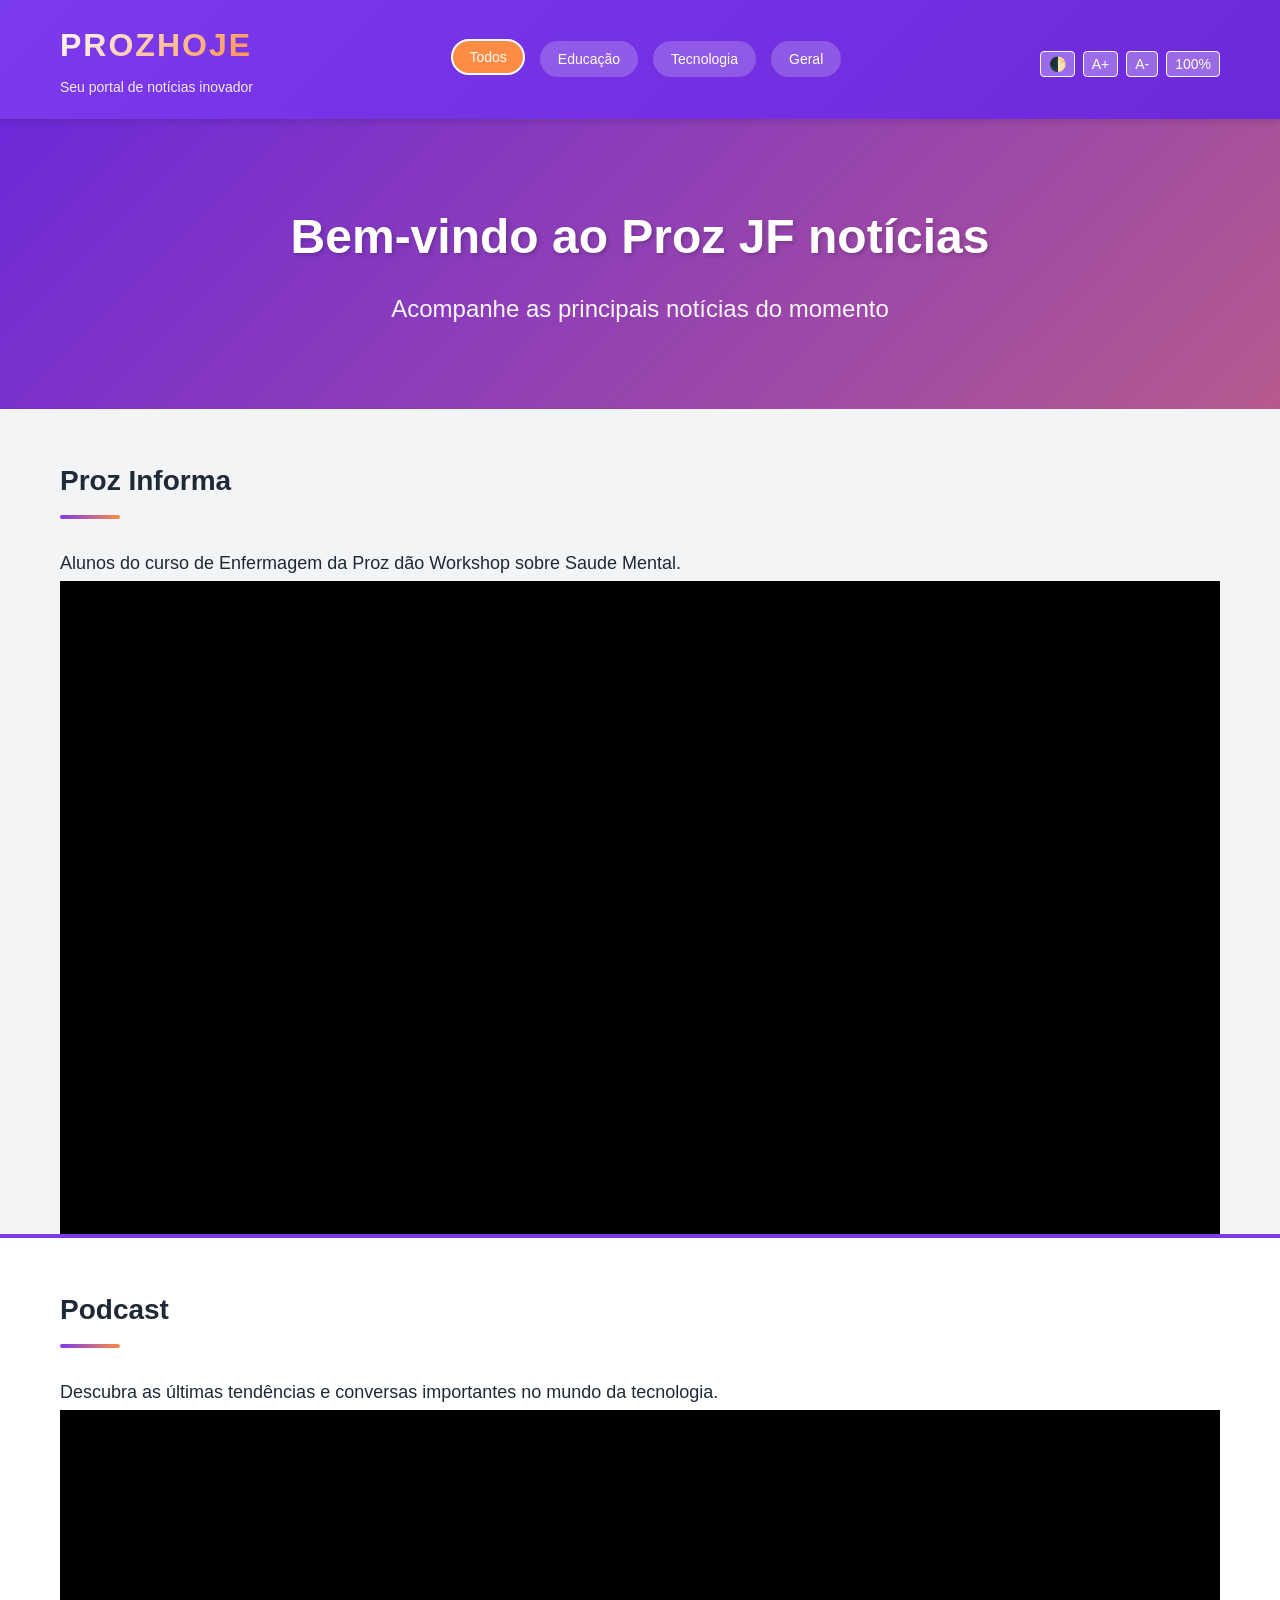
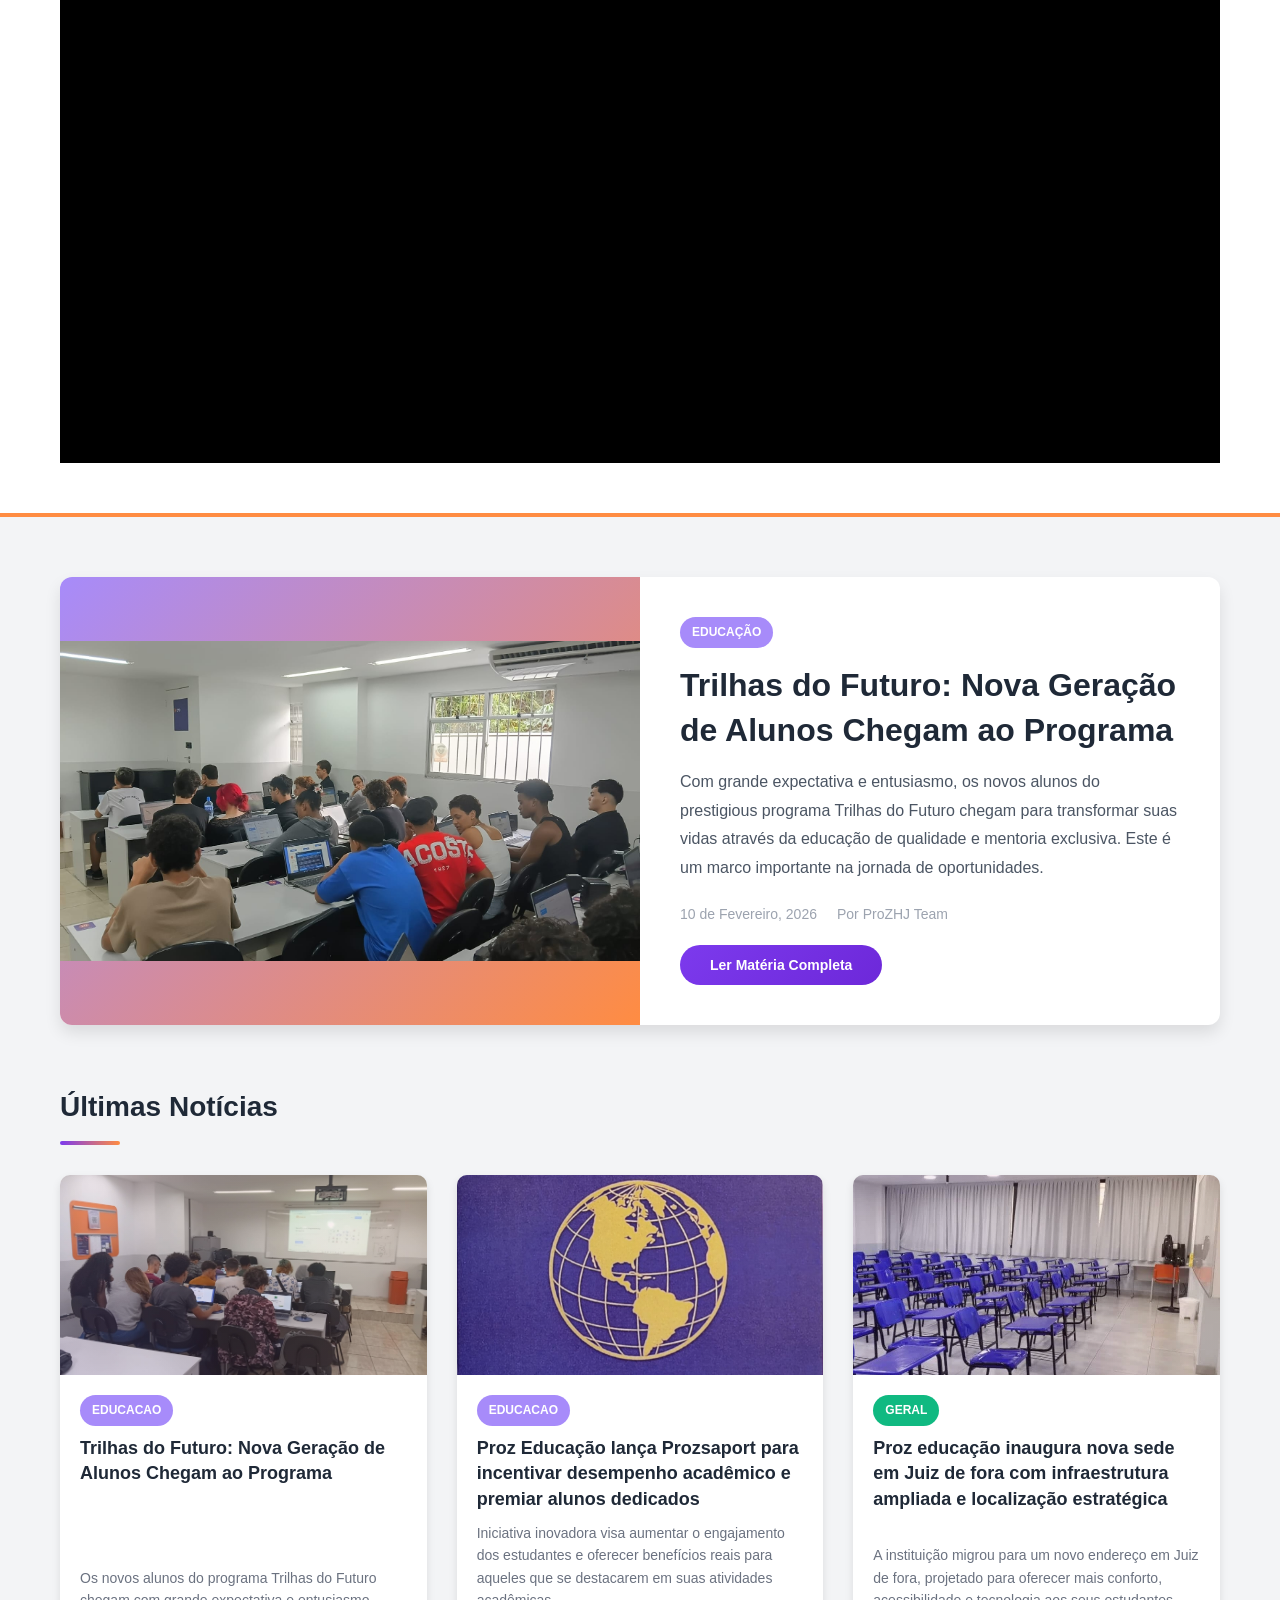
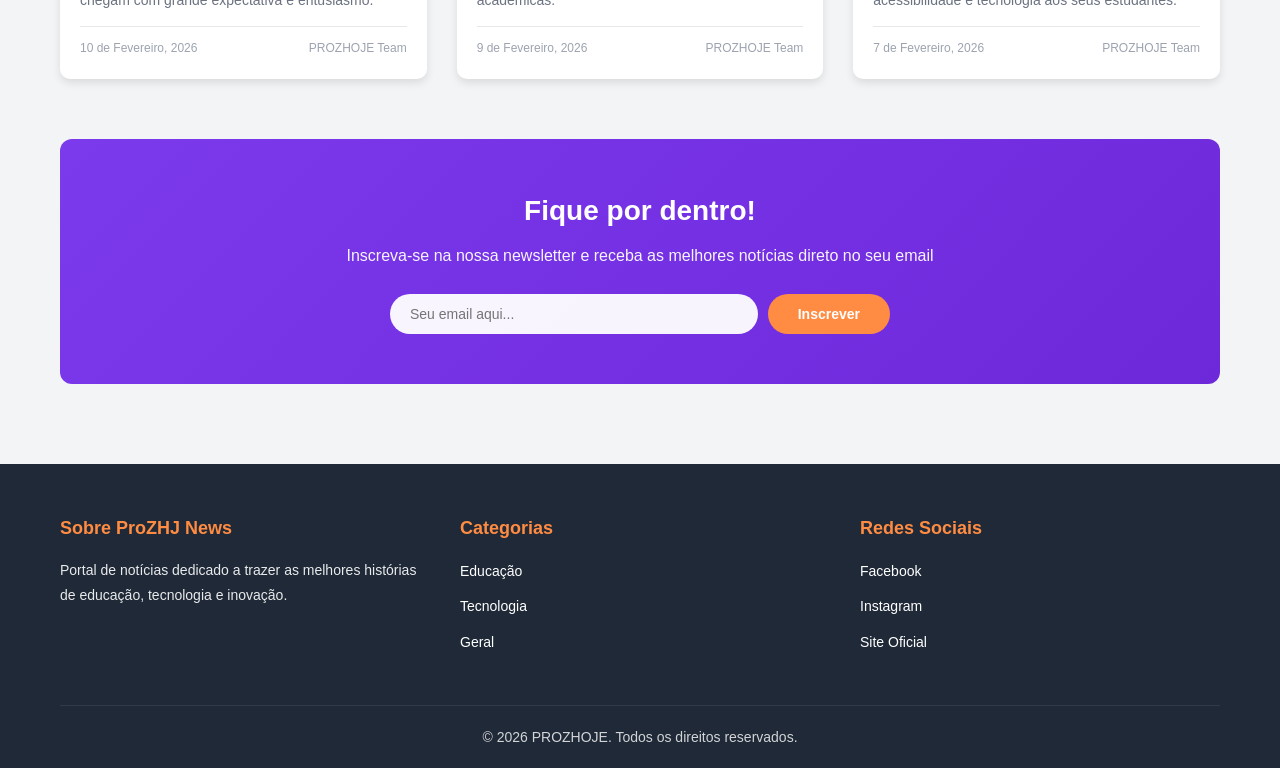
<file: index.html>
<!DOCTYPE html>
<html lang="pt-BR">
<head>
    <meta charset="UTF-8">
    <meta name="viewport" content="width=device-width, initial-scale=1.0">
    <title>PROZHOJE - Notícias em Tempo Real</title>
    <link rel="stylesheet" href="style.css">
</head>
<body>
    <a href="#main-content" class="skip-link">Ir para o conteúdo</a>
    <!-- Header -->
    <header class="header">
        <div class="container">
            <div class="logo">
                <h1>PROZHOJE</h1>
                <p>Seu portal de notícias inovador</p>
            </div>
            <nav class="nav">
                <button class="nav-btn" data-category="todos">Todos</button>
                <button class="nav-btn" data-category="educacao">Educação</button>
                <button class="nav-btn" data-category="tecnologia">Tecnologia</button>
                <button class="nav-btn" data-category="geral">Geral</button>
            </nav>
            <div class="accessibility-controls">
                <button id="toggleTheme" class="access-btn" aria-label="Alternar tema claro/escuro">🌓</button>
                <button id="zoomIn" class="access-btn" aria-label="Aumentar Zoom">A+</button>
                <button id="zoomOut" class="access-btn" aria-label="Diminuir Zoom">A-</button>
                <button id="resetZoom" class="access-btn" aria-label="Reiniciar Zoom">100%</button>
            </div>
        </div>
    </header>

    <!-- Banner Principal -->
    <section class="banner">
        <div class="container">
            <div class="banner-content">
                <h2 class="banner-title">Bem-vindo ao Proz JF notícias</h2>
                <p class="banner-subtitle">Acompanhe as principais notícias do momento</p>
            </div>
        </div>
    </section>

    <!-- Proz Informa Section -->
    <section class="proz-informa" data-youtube="https://youtu.be/29SQR-m2IgU">
        <div class="container">
            <h3 class="section-title">Proz Informa</h3>
            <p class="informacao-video">Alunos do curso de Enfermagem da Proz dão Workshop sobre Saude Mental.</p>
            <div id="prozInformaPlayer">
                <!-- Se quiser usar um vídeo do YouTube, preencha o atributo data-youtube na seção
                     Exemplo: <section class="proz-informa" data-youtube="https://www.youtube.com/watch?v=VIDEO_ID">
                     Se vazio, exibirá uma mensagem padrão. -->
                <p>Vídeo não configurado. Adicione o link do YouTube no atributo <strong>data-youtube</strong> da seção.</p>
            </div>
        </div>
    </section>

    <!-- Vídeo do YouTube Section -->
    <section class="canva-video" data-youtube="https://youtu.be/wYZwBP3Rkco">
        <div class="container">
            <h3 class="section-title">Podcast</h3>
            <p class="informacao-video">Descubra as últimas tendências e conversas importantes no mundo da tecnologia.</p>
            <div id="youtubePlayer">
                <!-- Vídeo será incorporado aqui dinamicamente -->
                <p>Vídeo não configurado. Adicione o link do YouTube no atributo <strong>data-youtube</strong> da seção.</p>
            </div>
        </div>
    </section>

    <!-- Main Content -->
    <main id="main-content" class="main">
        <div class="container">
            <!-- Notícia em Destaque -->
            <section class="featured-news">
                <article class="featured-card">
                    <div class="featured-image">
                        <img src="imagens/featured.jpg" alt="Imagem de destaque" class="featured-img">
                    </div>
                    <div class="featured-content">
                        <span class="badge educacao">EDUCAÇÃO</span>
                        <h2>Trilhas do Futuro: Nova Geração de Alunos Chegam ao Programa</h2>
                        <p>Com grande expectativa e entusiasmo, os novos alunos do prestigious programa Trilhas do Futuro chegam para transformar suas vidas através da educação de qualidade e mentoria exclusiva. Este é um marco importante na jornada de oportunidades.</p>
                        <div class="featured-meta">
                            <span class="date">10 de Fevereiro, 2026</span>
                            <span class="author">Por ProZHJ Team</span>
                        </div>
                        <button class="btn-read-more" onclick="openArticle(1)">Ler Matéria Completa</button>
                    </div>
                </article>
            </section>

            <!-- Grade de Notícias -->
            <section class="news-grid">
                <h3 class="section-title">Últimas Notícias</h3>
                <!-- Cards renderizados dinamicamente pelo script.js -->
                <div class="grid" id="newsGrid"></div>
            </section>

            <!-- Newsletter -->
            <section class="newsletter">
                <div class="newsletter-content">
                    <h3>Fique por dentro!</h3>
                    <p>Inscreva-se na nossa newsletter e receba as melhores notícias direto no seu email</p>
                    <form class="newsletter-form" onsubmit="subscribeNewsletter(event)">
                        <input type="email" placeholder="Seu email aqui..." required>
                        <button type="submit" class="btn-subscribe">Inscrever</button>
                    </form>
                </div>
            </section>
        </div>
    </main>

    <!-- Modal para Artigo Completo -->
    <div id="articleModal" class="modal">
        <div class="modal-content">
            <span class="close" onclick="closeArticle()">&times;</span>
            <div id="articleBody">
                <!-- Conteúdo do artigo será inserido aqui -->
            </div>
        </div>
    </div>

    <!-- Footer -->
    <footer class="footer">
        <div class="container">
            <div class="footer-content">
                <div class="footer-section">
                    <h4>Sobre ProZHJ News</h4>
                    <p>Portal de notícias dedicado a trazer as melhores histórias de educação, tecnologia e inovação.</p>
                </div>
                <div class="footer-section">
                    <h4>Categorias</h4>
                    <ul>
                        <li><a href="#">Educação</a></li>
                        <li><a href="#">Tecnologia</a></li>
                        <li><a href="#">Geral</a></li>
                    </ul>
                </div>
                <div class="footer-section">
                    <h4>Redes Sociais</h4>
                    <ul>
                        <li><a href="https://www.facebook.com/prozeducacaobr/?locale=pt_BR">Facebook</a></li>
                        <li><a href="https://www.instagram.com/prozeducacaobr/">Instagram</a></li>
                        <li><a href="https://prozeducacao.com.br/">Site Oficial</a></li>
                    </ul>
                </div>
            </div>
            <div class="footer-bottom">
                <p>&copy; 2026 PROZHOJE. Todos os direitos reservados.</p>
            </div>
        </div>
    </footer>

    <script src="script.js"></script>
</body>
</html>
</file>
<file: style.css>
/* ===== Variáveis de Cores ===== */
:root {
    --purple: #7c3aed;
    --dark-purple: #6d28d9;
    --light-purple: #a78bfa;
    --orange: #ff8c42;
    --dark-orange: #f77f21;
    --white: #ffffff;
    --light-gray: #f3f4f6;
    --dark-gray: #1f2937;
    --border-color: #e5e7eb;
}

/* ===== Tema escuro ===== */
body.dark-theme {
    --white: #1f2937;
    --light-gray: #374151;
    --dark-gray: #f3f4f6;
    --purple: #8b5cf6;
    --dark-purple: #7c3aed;
    --orange: #fb923c;
    --dark-orange: #f97316;
}

/* ===== Controles de Acessibilidade ===== */
.skip-link {
    position: absolute;
    left: -999px;
    top: auto;
    width: 1px;
    height: 1px;
    overflow: hidden;
}
.skip-link:focus {
    left: 10px;
    top: 10px;
    width: auto;
    height: auto;
    padding: 8px;
    background: var(--purple);
    color: var(--white);
    z-index: 1000;
}
.accessibility-controls {
    display: flex;
    gap: 8px;
    align-items: center;
    margin-top: 10px;
}
.access-btn {
    background: rgba(255,255,255,0.3);
    border: 1px solid var(--white);
    color: var(--white);
    padding: 4px 8px;
    border-radius: 4px;
    font-size: 14px;
    cursor: pointer;
    transition: background 0.2s;
}
.access-btn:hover,
.access-btn:focus {
    background: rgba(255,255,255,0.5);
    outline: none;
}

/* ===== Zoom ===== */
/* O zoom é aplicado via JavaScript diretamente no font-size do html */

/* ===== Animações ===== */
@keyframes gradientShift {
    0% {
        background-position: 0% 50%;
    }
    50% {
        background-position: 100% 50%;
    }
    100% {
        background-position: 0% 50%;
    }
}

/* ===== Reset e Estilos Globais ===== */
* {
    margin: 0;
    padding: 0;
    box-sizing: border-box;
}

html {
    scroll-behavior: smooth;
}

body {
    font-family: 'Segoe UI', Tahoma, Geneva, Verdana, sans-serif;
    line-height: 1.6;
    color: var(--dark-gray);
    background-color: var(--light-gray);
}

a {
    color: var(--purple);
    text-decoration: none;
    transition: color 0.3s ease;
}

a:hover {
    color: var(--orange);
}

.container {
    max-width: 1200px;
    margin: 0 auto;
    padding: 0 20px;
}

/* ===== Vídeo do Canva ===== */
.canva-video {
    background-color: var(--white);
    padding: 50px 0;
    margin-bottom: 60px;
    border-top: 4px solid var(--purple);
    border-bottom: 4px solid var(--orange);
}

.video-container {
    text-align: center;
    margin-top: 30px;
}

.video-responsive {
    position: relative;
    padding-bottom: 56.25%; /* 16:9 aspect ratio */
    height: 0;
    overflow: hidden;
    max-width: 100%;
    background: #000;
}

.video-responsive iframe {
    position: absolute;
    top: 0;
    left: 0;
    width: 100%;
    height: 100%;
    border: 0;
}

.video-link {
    display: inline-block;
    background: linear-gradient(135deg, var(--purple) 0%, var(--dark-purple) 100%);
    color: var(--white);
    padding: 12px 30px;
    border-radius: 25px;
    text-decoration: none;
    font-size: 16px;
    font-weight: 600;
    transition: all 0.3s ease;
}

.video-link:hover {
    background: linear-gradient(135deg, var(--orange) 0%, var(--dark-orange) 100%);
    transform: translateY(-2px);
    box-shadow: 0 4px 12px rgba(0, 0, 0, 0.2);
}

.preview-info {
    font-size: 12px;
    color: #6b7280;
    margin-bottom: 10px;
}

.btn-download {
    background-color: var(--orange);
    color: var(--white);
    border: none;
    padding: 10px 20px;
    border-radius: 20px;
    cursor: pointer;
    font-size: 12px;
    font-weight: 600;
    transition: all 0.3s ease;
    margin-right: 8px;
}

.btn-download:hover {
    background-color: var(--dark-orange);
    transform: translateY(-2px);
}

.btn-delete {
    background-color: #ef4444;
    color: var(--white);
    border: none;
    padding: 10px 20px;
    border-radius: 20px;
    cursor: pointer;
    font-size: 12px;
    font-weight: 600;
    transition: all 0.3s ease;
}

.btn-delete:hover {
    background-color: #dc2626;
    transform: translateY(-2px);
}

/* ===== Header ===== */
.header {
    background: linear-gradient(135deg, var(--purple) 0%, var(--dark-purple) 100%);
    color: var(--white);
    padding: 20px 0;
    box-shadow: 0 4px 6px rgba(0, 0, 0, 0.1);
    position: sticky;
    top: 0;
    z-index: 100;
}

.header .container {
    display: flex;
    justify-content: space-between;
    align-items: center;
}

.logo h1 {
    font-size: 32px;
    font-weight: bold;
    margin-bottom: 5px;
    background: linear-gradient(135deg, var(--white) 0%, var(--orange) 100%);
    -webkit-background-clip: text;
    -webkit-text-fill-color: transparent;
    background-clip: text;
    letter-spacing: 2px;
}

.logo p {
    font-size: 14px;
    opacity: 0.9;
    color: var(--white);
}

.nav {
    display: flex;
    gap: 15px;
    flex-wrap: wrap;
}

.nav-btn {
    background-color: rgba(255, 255, 255, 0.2);
    color: var(--white);
    border: 2px solid transparent;
    padding: 8px 16px;
    border-radius: 20px;
    cursor: pointer;
    font-size: 14px;
    font-weight: 500;
    transition: all 0.3s ease;
}

.nav-btn:hover,
.nav-btn.active {
    background-color: var(--orange);
    border-color: var(--white);
    transform: translateY(-2px);
}

/* ===== Banner ===== */
.banner {
    background: linear-gradient(135deg, var(--dark-purple) 0%, var(--orange) 100%);
    background-size: 200% 200%;
    animation: gradientShift 4s ease infinite;
    color: var(--white);
    padding: 80px 0;
    text-align: center;
    margin-bottom: 50px;
}

.banner-content h2 {
    font-size: 48px;
    margin-bottom: 15px;
    font-weight: bold;
    text-shadow: 2px 2px 4px rgba(0, 0, 0, 0.2);
}

.banner-content p {
    font-size: 24px;
    opacity: 0.95;
}

/* ===== Featured News ===== */
.featured-news {
    margin-bottom: 60px;
}

.featured-card {
    background: var(--white);
    border-radius: 12px;
    overflow: hidden;
    box-shadow: 0 8px 16px rgba(0, 0, 0, 0.1);
    display: grid;
    grid-template-columns: 1fr 1fr;
    transition: transform 0.3s ease, box-shadow 0.3s ease;
}

.featured-card:hover {
    transform: translateY(-5px);
    box-shadow: 0 12px 24px rgba(0, 0, 0, 0.15);
}

.featured-image {
    background: linear-gradient(135deg, var(--light-purple) 0%, var(--orange) 100%);
    min-height: 320px;
    position: relative;
    overflow: hidden;
    display: flex;
    align-items: center;
    justify-content: center;
}

.featured-image .featured-img {
    width: 100%;
    height: 320px;
    object-fit: cover;
    display: block;
}


.featured-image::after {
    content: '';
    position: absolute;
    top: 50%;
    left: 50%;
    transform: translate(-50%, -50%);
    font-size: 80px;
}

.featured-content {
    padding: 40px;
    display: flex;
    flex-direction: column;
    justify-content: center;
}

.badge {
    display: inline-block;
    padding: 6px 12px;
    border-radius: 20px;
    font-size: 12px;
    font-weight: 600;
    text-transform: uppercase;
    margin-bottom: 15px;
    width: fit-content;
}

.badge.educacao {
    background-color: var(--light-purple);
    color: var(--white);
}

.badge.tecnologia {
    background-color: var(--orange);
    color: var(--white);
}

.badge.geral {
    background-color: #10b981;
    color: var(--white);
}

.featured-content h2 {
    font-size: 32px;
    margin-bottom: 15px;
    color: var(--dark-gray);
    line-height: 1.4;
}

.featured-content p {
    font-size: 16px;
    margin-bottom: 20px;
    color: #4b5563;
    line-height: 1.8;
}

.featured-meta {
    display: flex;
    gap: 20px;
    margin-bottom: 20px;
    font-size: 14px;
    color: #9ca3af;
}

.btn-read-more {
    background: linear-gradient(135deg, var(--purple) 0%, var(--dark-purple) 100%);
    color: var(--white);
    border: none;
    padding: 12px 30px;
    border-radius: 25px;
    cursor: pointer;
    font-size: 14px;
    font-weight: 600;
    transition: all 0.3s ease;
    width: fit-content;
}

.btn-read-more:hover {
    background: linear-gradient(135deg, var(--orange) 0%, var(--dark-orange) 100%);
    transform: translateY(-2px);
    box-shadow: 0 4px 12px rgba(0, 0, 0, 0.2);
}

/* ===== News Grid ===== */
.section-title {
    font-size: 28px;
    margin-bottom: 30px;
    color: var(--dark-gray);
    position: relative;
    padding-bottom: 15px;
}

.section-title::after {
    content: '';
    position: absolute;
    bottom: 0;
    left: 0;
    width: 60px;
    height: 4px;
    background: linear-gradient(90deg, var(--purple), var(--orange));
    border-radius: 2px;
}

.grid {
    display: grid;
    grid-template-columns: repeat(auto-fill, minmax(300px, 1fr));
    gap: 30px;
    margin-bottom: 60px;
}

.news-card {
    background: var(--white);
    border-radius: 10px;
    overflow: hidden;
    box-shadow: 0 4px 8px rgba(0, 0, 0, 0.1);
    transition: all 0.3s ease;
    cursor: pointer;
    display: flex;
    flex-direction: column;
}

.news-card:hover {
    transform: translateY(-8px);
    box-shadow: 0 8px 16px rgba(0, 0, 0, 0.15);
}

.card-image {
    width: 100%;
    height: 200px;
    background: linear-gradient(135deg, var(--light-purple) 0%, var(--orange) 100%);
    display: flex;
    align-items: center;
    justify-content: center;
    font-size: 60px;
    position: relative;
    overflow: hidden;
}

.card-image::before {
    content: '';
    position: absolute;
    top: 0;
    left: 0;
    right: 0;
    bottom: 0;
    background: linear-gradient(45deg, rgba(124, 58, 237, 0.1), rgba(255, 140, 66, 0.1));
}

.card-image .card-img {
    width: 100%;
    height: 200px;
    object-fit: cover;
    display: block;
}

.card-content {
    padding: 20px;
    flex-grow: 1;
    display: flex;
    flex-direction: column;
}

.card-badge {
    display: inline-block;
    margin-bottom: 10px;
}

.card-title {
    font-size: 18px;
    margin-bottom: 10px;
    color: var(--dark-gray);
    font-weight: 600;
    line-height: 1.4;
    flex-grow: 1;
}

.card-description {
    font-size: 14px;
    color: #6b7280;
    margin-bottom: 15px;
    line-height: 1.6;
}

.card-footer {
    display: flex;
    justify-content: space-between;
    align-items: center;
    font-size: 12px;
    color: #9ca3af;
    border-top: 1px solid var(--border-color);
    padding-top: 12px;
}

/* ===== Newsletter ===== */
.newsletter {
    background: linear-gradient(135deg, var(--purple) 0%, var(--dark-purple) 100%);
    color: var(--white);
    padding: 50px;
    border-radius: 12px;
    margin-bottom: 60px;
    text-align: center;
}

.newsletter-content h3 {
    font-size: 28px;
    margin-bottom: 10px;
}

.newsletter-content p {
    font-size: 16px;
    margin-bottom: 25px;
    opacity: 0.95;
}

.newsletter-form {
    display: flex;
    gap: 10px;
    justify-content: center;
    flex-wrap: wrap;
    max-width: 500px;
    margin: 0 auto;
}

.newsletter-form input {
    flex: 1;
    min-width: 250px;
    padding: 12px 20px;
    border: none;
    border-radius: 25px;
    font-size: 14px;
    background: rgba(255, 255, 255, 0.95);
}

.btn-subscribe {
    background-color: var(--orange);
    color: var(--white);
    border: none;
    padding: 12px 30px;
    border-radius: 25px;
    cursor: pointer;
    font-size: 14px;
    font-weight: 600;
    transition: all 0.3s ease;
}

.btn-subscribe:hover {
    background-color: var(--dark-orange);
    transform: translateY(-2px);
}

/* ===== Modal ===== */
.modal {
    display: none;
    position: fixed;
    z-index: 1000;
    left: 0;
    top: 0;
    width: 100%;
    height: 100%;
    background-color: rgba(0, 0, 0, 0.7);
    animation: fadeIn 0.3s ease;
}

@keyframes fadeIn {
    from {
        opacity: 0;
    }
    to {
        opacity: 1;
    }
}

.modal-content {
    background-color: var(--white);
    margin: 5% auto;
    padding: 40px;
    border-radius: 12px;
    max-width: 800px;
    max-height: 80vh;
    overflow-y: auto;
    animation: slideIn 0.3s ease;
}

@keyframes slideIn {
    from {
        transform: translateY(-50px);
        opacity: 0;
    }
    to {
        transform: translateY(0);
        opacity: 1;
    }
}

.close {
    color: var(--dark-gray);
    float: right;
    font-size: 28px;
    font-weight: bold;
    cursor: pointer;
    transition: color 0.3s ease;
}

.close:hover {
    color: var(--purple);
}

.modal-content h2 {
    color: var(--purple);
    margin-bottom: 15px;
    margin-top: 20px;
}

.modal-content p {
    color: #4b5563;
    line-height: 1.8;
    margin-bottom: 15px;
    text-align: justify;
}

/* ===== Footer ===== */
.footer {
    background-color: var(--dark-gray);
    color: var(--white);
    padding: 50px 0 20px;
    margin-top: 80px;
}

.footer-content {
    display: grid;
    grid-template-columns: repeat(auto-fit, minmax(250px, 1fr));
    gap: 40px;
    margin-bottom: 40px;
}

.footer-section h4 {
    color: var(--orange);
    margin-bottom: 15px;
    font-size: 18px;
}

.footer-section p {
    font-size: 14px;
    line-height: 1.8;
    opacity: 0.9;
}

.footer-section ul {
    list-style: none;
}

.footer-section ul li {
    margin-bottom: 10px;
}

.footer-section a {
    color: var(--white);
    font-size: 14px;
    transition: color 0.3s ease;
}

.footer-section a:hover {
    color: var(--orange);
}

.footer-bottom {
    border-top: 1px solid rgba(255, 255, 255, 0.1);
    padding-top: 20px;
    text-align: center;
    font-size: 14px;
    opacity: 0.8;
}

/* ===== Responsive ===== */
@media (max-width: 768px) {
    .upload-container {
        grid-template-columns: 1fr;
    }

    .header .container {
        flex-direction: column;
        gap: 15px;
    }

    .logo h1 {
        font-size: 24px;
    }

    .nav {
        width: 100%;
        justify-content: center;
    }

    .banner-content h2 {
        font-size: 32px;
    }

    .banner-content p {
        font-size: 18px;
    }

    .featured-card {
        grid-template-columns: 1fr;
    }

    .featured-image {
        min-height: 250px;
    }

    .featured-content {
        padding: 25px;
    }

    .featured-content h2 {
        font-size: 24px;
    }

    .grid {
        grid-template-columns: 1fr;
    }

    .newsletter-form {
        flex-direction: column;
    }

    .newsletter-form input,
    .btn-subscribe {
        width: 100%;
    }

    .modal-content {
        margin: 20% auto;
        padding: 25px;
        max-height: 90vh;
    }
}

@media (max-width: 480px) {
    .logo h1 {
        font-size: 20px;
    }

    .nav {
        gap: 8px;
    }

    .nav-btn {
        padding: 6px 12px;
        font-size: 12px;
    }

    .banner-content h2 {
        font-size: 24px;
    }

    .featured-content h2 {
        font-size: 18px;
    }

    .newsletter {
        padding: 30px 20px;
    }

    .section-title {
        font-size: 22px;
    }

    .card-title {
        font-size: 16px;
    }
    
}
.informacao-video {
    font-size: 18px;
    color: var(--dark-gray);
    margin-top: 20px;
    margin-bottom: 0.25rem;
}
</file>
